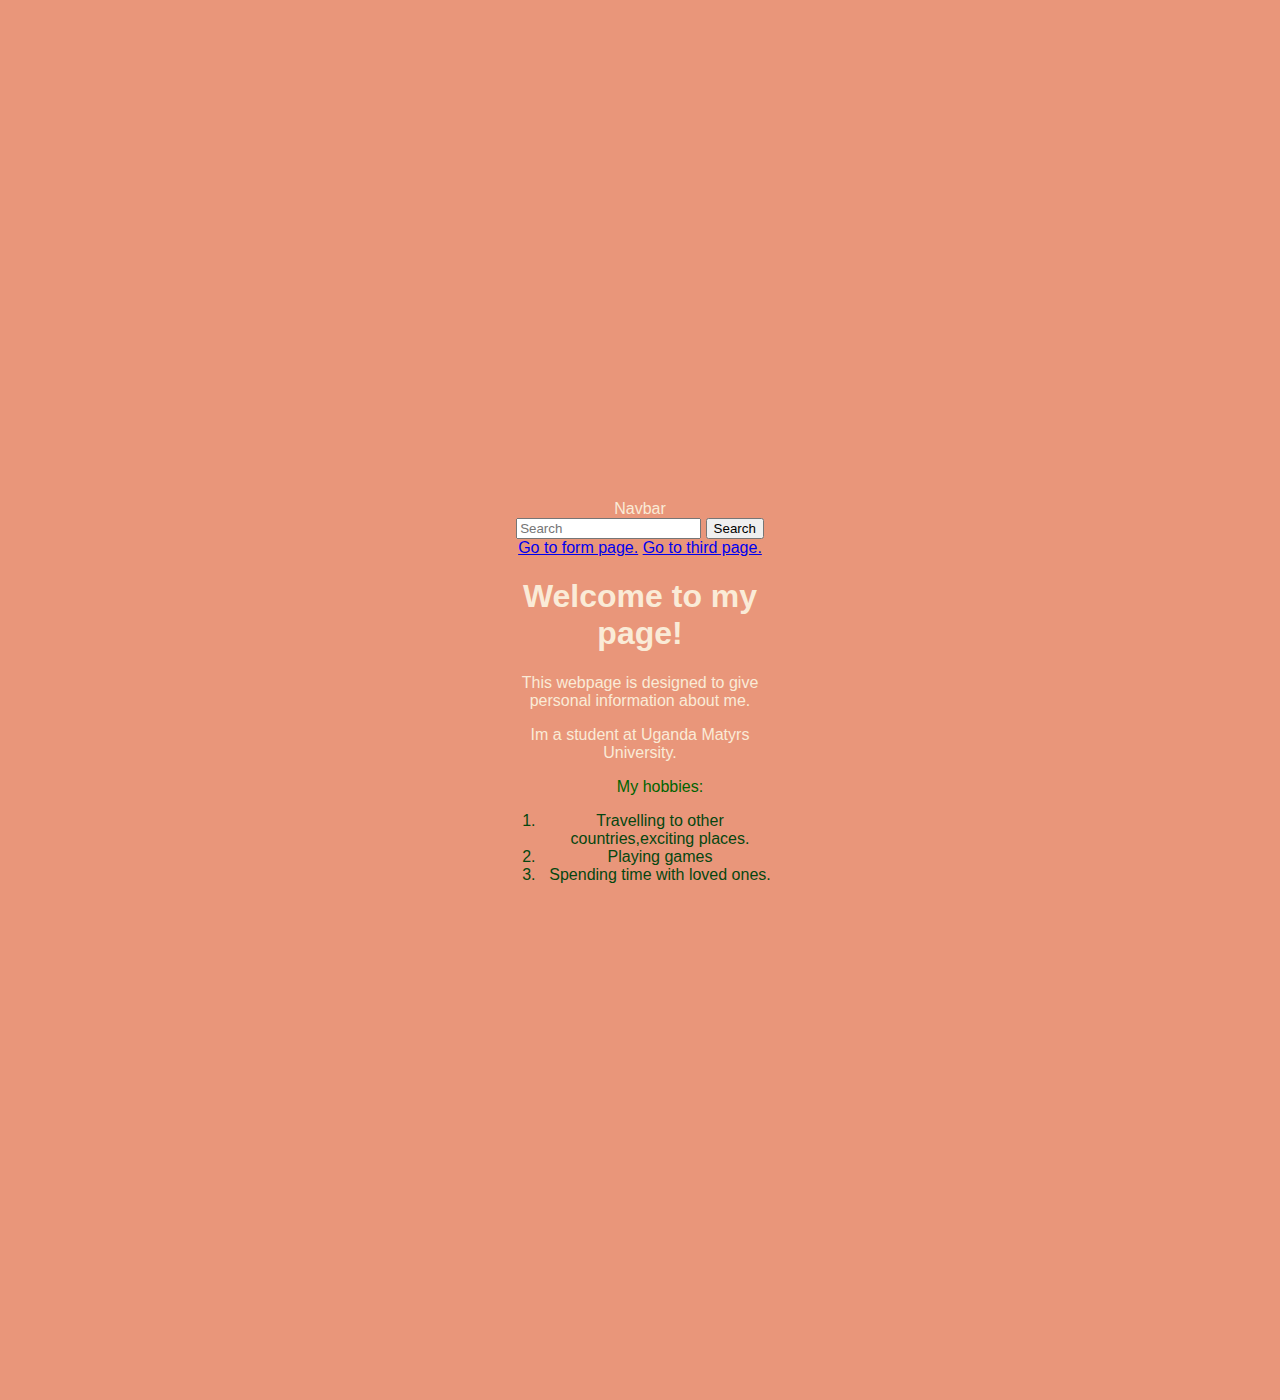
<file: index.html>
<!DOCTYPE html>
<html lang="en">
<head>
    <meta charset="UTF-8">
    <meta name="viewport" content="width=device-width, initial-scale=1.0">
    <title>Portfolio</title>
    <link rel="stylesheet" href="style.css">
    <link rel="stylesheet" href="https://cdn.jsdelivr.net/npm/bootstrap@4.6.2/dist/css/bootstrap.min.css" integrity="sha384-xOolHFLEh07PJGoPkLv1IbcEPTNtaed2xpHsD9ESMhqIYd0nLMwNLD69Npy4HI+N" crossorigin="anonymous">
<style>
    body {
        background-color: darksalmon;
    }
</style>
</head>
<body>
    <nav class="navbar navbar-light bg-light">
        <a class="navbar-brand">Navbar</a>
        <form class="form-inline">
          <input class="form-control mr-sm-2" type="search" placeholder="Search" aria-label="Search">
          <button class="btn btn-outline-success my-2 my-sm-0" type="submit">Search</button>
        </form>
      </nav>
    <a href="form.html">Go to form page.</a>
    <a href="pic.html">Go to third page.</a>
    <h1>Welcome to my page!</h1>
    <p>This webpage is designed to give personal information about me.</p>
        <p>Im a student at Uganda Matyrs University.</p>
        <ol>
            <p style="color: darkgreen;">My hobbies:</p>
            <li>Travelling to other countries,exciting places.</li>
            <li>Playing games</li>
            <li>Spending time with loved ones.</li>
        </ol>
</body>
<footer>
    <script src="https://cdn.jsdelivr.net/npm/jquery@3.5.1/dist/jquery.slim.min.js" integrity="sha384-DfXdz2htPH0lsSSs5nCTpuj/zy4C+OGpamoFVy38MVBnE+IbbVYUew+OrCXaRkfj" crossorigin="anonymous"></script>
    <script src="https://cdn.jsdelivr.net/npm/bootstrap@4.6.2/dist/js/bootstrap.bundle.min.js" integrity="sha384-Fy6S3B9q64WdZWQUiU+q4/2Lc9npb8tCaSX9FK7E8HnRr0Jz8D6OP9dO5Vg3Q9ct" crossorigin="anonymous"></script>
</footer>
</html>
</file>
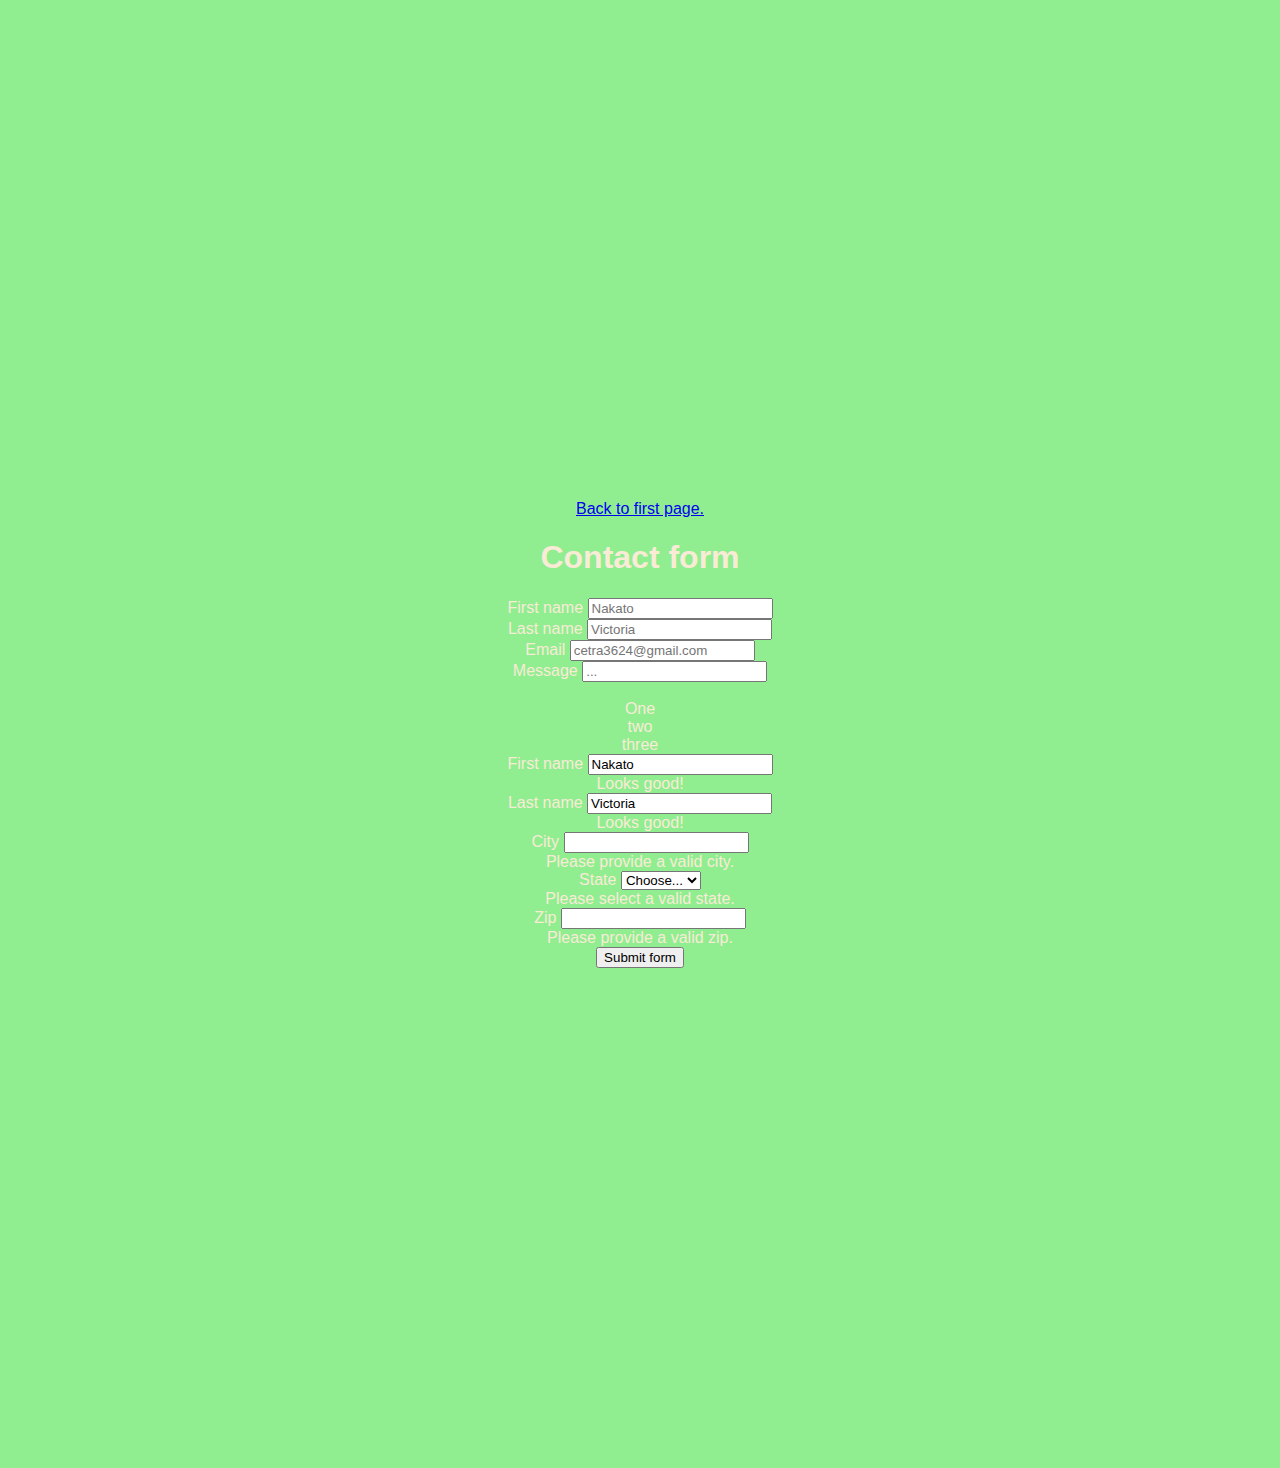
<file: form.html>
<!DOCTYPE html>
<html lang="en">
<head>
    <meta charset="UTF-8">
    <meta name="viewport" content="width=device-width, initial-scale=1.0">
    <title>Welcome to my second page!</title>
    <link rel="stylesheet" href="style.css">
    <link rel="stylesheet" href="https://cdn.jsdelivr.net/npm/bootstrap@4.6.2/dist/css/bootstrap.min.css" integrity="sha384-xOolHFLEh07PJGoPkLv1IbcEPTNtaed2xpHsD9ESMhqIYd0nLMwNLD69Npy4HI+N" crossorigin="anonymous">
<style>
    body {
        background-color: lightgreen;
    }
</style>
</head>
<body>
    <a href="index.html">Back to first page.</a>
    <h1>Contact form</h1>
    <form>
        <div>
            <label for="fname">First name</label>
            <input type="text" placeholder="Nakato">
        </div>
        <div>
            <label for="lname">Last name</label>
            <input type="text" placeholder="Victoria">
        </div>
        <div>
            <label for="email">Email</label>
            <input type="text" placeholder="cetra3624@gmail.com">
        </div>
        <div>
            <label for="message">Message</label>
            <input type="text" placeholder="...">
        </div>
    </form>
    <br>
    <div class="container">
        <div class="row">
          <div class="col-sm">
            One
          </div>
          <div class="col-sm">
            two
          </div>
          <div class="col-sm">
            three
          </div>
      <form class="needs-validation" novalidate>
        <div class="form-row">
          <div class="col-md-6 mb-3">
            <label for="validationTooltip01">First name</label>
            <input type="text" class="form-control" id="validationTooltip01" value="Nakato" required>
            <div class="valid-tooltip">
              Looks good!
            </div>
          </div>
          <div class="col-md-6 mb-3">
            <label for="validationTooltip02">Last name</label>
            <input type="text" class="form-control" id="validationTooltip02" value="Victoria" required>
            <div class="valid-tooltip">
              Looks good!
            </div>
          </div>
        </div>
        <div class="form-row">
          <div class="col-md-6 mb-3">
            <label for="validationTooltip03">City</label>
            <input type="text" class="form-control" id="validationTooltip03" required>
            <div class="invalid-tooltip">
              Please provide a valid city.
            </div>
          </div>
          <div class="col-md-3 mb-3">
            <label for="validationTooltip04">State</label>
            <select class="custom-select" id="validationTooltip04" required>
              <option selected disabled value="">Choose...</option>
              <option>Countries</option>
            </select>
            <div class="invalid-tooltip">
              Please select a valid state.
            </div>
          </div>
          <div class="col-md-3 mb-3">
            <label for="validationTooltip05">Zip</label>
            <input type="text" class="form-control" id="validationTooltip05" required>
            <div class="invalid-tooltip">
              Please provide a valid zip.
            </div>
          </div>
        </div>
        <button class="btn btn-primary" type="submit">Submit form</button>
      </form>
</body>
<footer>
    <script src="https://cdn.jsdelivr.net/npm/jquery@3.5.1/dist/jquery.slim.min.js" integrity="sha384-DfXdz2htPH0lsSSs5nCTpuj/zy4C+OGpamoFVy38MVBnE+IbbVYUew+OrCXaRkfj" crossorigin="anonymous"></script>
<script src="https://cdn.jsdelivr.net/npm/bootstrap@4.6.2/dist/js/bootstrap.bundle.min.js" integrity="sha384-Fy6S3B9q64WdZWQUiU+q4/2Lc9npb8tCaSX9FK7E8HnRr0Jz8D6OP9dO5Vg3Q9ct" crossorigin="anonymous"></script>
</footer>
</html>
</file>
<file: style.css>
body {
    font-family: Verdana, Geneva, Tahoma, sans-serif;
    text-align: center;
    color: antiquewhite;
    padding: 50px;
    border: 80px;
    margin: 450px;
}
li {
    color: rgb(5, 70, 16);
}
carousel-inner {
    padding: 50px;
    margin: 200px;
    border: 60px;
}
carousel-item {

    padding: 50px;
    margin: 200px;
    border: 60px;
}
</file>
